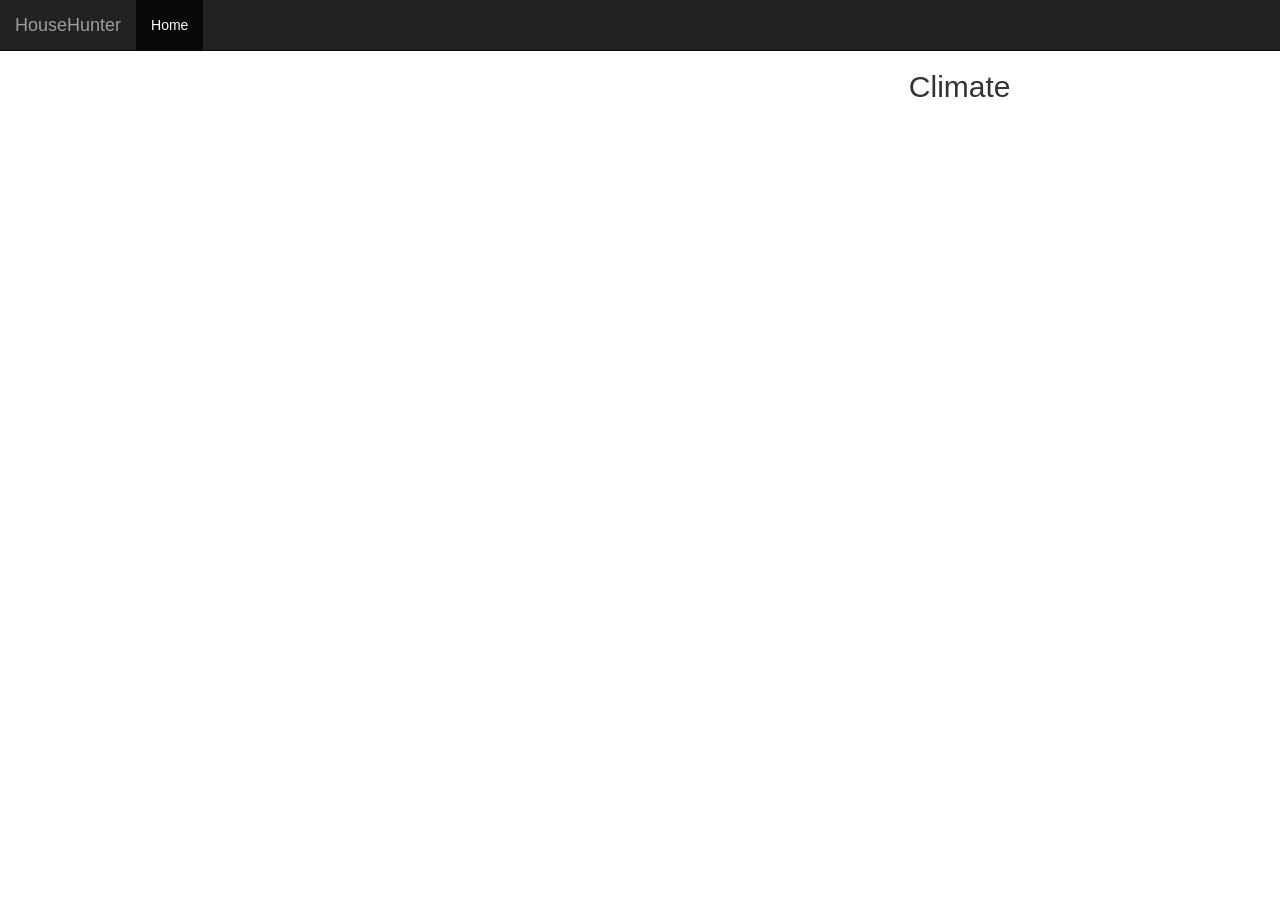
<file: 2015blueironhack-gaopinghuang0/index.html>
<!DOCTYPE html>
<html lang="en">
<head>
  <meta charset="utf-8">
  <meta http-equiv="X-UA-Compatible" content="IE=edge">
  <meta name="viewport" content="width=device-width, initial-scale=1">
  <!-- The above 3 meta tags *must* come first in the head; any other head content must come *after* these tags -->
  <title>BlueIronHack</title>

  <!-- Bootstrap -->
  <link href="css/bootstrap.min.css" rel="stylesheet">
  <link href="css/screen.css" rel="stylesheet">
  <link href="css/c3.min.css" rel="stylesheet">

  <!-- HTML5 shim and Respond.js for IE8 support of HTML5 elements and media queries -->
  <!-- WARNING: Respond.js doesn't work if you view the page via file:// -->
    <!--[if lt IE 9]>
      <script src="https://oss.maxcdn.com/html5shiv/3.7.2/html5shiv.min.js"></script>
      <script src="https://oss.maxcdn.com/respond/1.4.2/respond.min.js"></script>
      <![endif]
    -->
    <!-- jQuery (necessary for Bootstrap's JavaScript plugins) -->
    <script src="https://ajax.googleapis.com/ajax/libs/jquery/1.11.3/jquery.min.js"></script>
    <script src="js/angular.min.js"></script>
  </head>
  <body role="document">
    <nav class="navbar navbar-inverse navbar-fixed-top">
      <div class="container-fluid">
        <div class="navbar-header">
          <a class="navbar-brand" href="#">HouseHunter</a>
        </div>
        <div id="navbar" class="navbar-collapse collapse">
          <ul class="nav navbar-nav">
            <li class="active"><a href="#">Home</a></li>
          </ul>
        </div><!--/.nav-collapse -->
      </div>
    </nav>
    <div class="main" role="main" ng-app="myApp">
      <div id="mapWrapper"></div>
        <div class="sidebar">
          <h2>Climate</h2>
          <div class="climateWrapper" ng-controller="climateCtrl">
            <!-- Show a d3 chart here -->
          </div>

        </div>

      </div>

    </div>


    <!-- Include all compiled plugins (below), or include individual files as needed -->
    <script src="js/bootstrap.min.js"></script>
    <script src="js/d3.js"></script>
    <script src="js/c3.min.js"></script>
    <script src="js/helper.js"></script>
    <script src="js/app.js"></script>
    <script src="js/dataconfig.js"></script>
    <script src="js/index.js"></script>
    
    <script async defer type="text/javascript" src="https://maps.google.com/maps/api/js?key=AIzaSyDGVaqerJvoc24_FGv01smpGO_Loo7tec0&callback=initMap"></script> 

  </body>
  </html>
</file>
<file: 2015blueironhack-gaopinghuang0/css/screen.css>
/* Welcome to Compass.
 * In this file you should write your main styles. (or centralize your imports)
 * Import this file using the following HTML or equivalent:
 * <link href="/stylesheets/screen.css" media="screen, projection" rel="stylesheet" type="text/css" /> */
body {
  padding-top: 50px;
}

#mapWrapper {
  position: absolute;
  top: 50px;
  width: 70%;
  height: 96%;
}

.sidebar {
  position: absolute;
  top: 50px;
  left: 71%;
  width: 30%;
  height: 96%;
}

/*# sourceMappingURL=screen.css.map */
</file>
<file: 2015blueironhack-gaopinghuang0/css/c3.min.css>
.c3 svg{font:10px sans-serif}.c3 line,.c3 path{fill:none;stroke:#000}.c3 text{-webkit-user-select:none;-moz-user-select:none;user-select:none}.c3-bars path,.c3-event-rect,.c3-legend-item-tile,.c3-xgrid-focus,.c3-ygrid{shape-rendering:crispEdges}.c3-chart-arc path{stroke:#fff}.c3-chart-arc text{fill:#fff;font-size:13px}.c3-grid line{stroke:#aaa}.c3-grid text{fill:#aaa}.c3-xgrid,.c3-ygrid{stroke-dasharray:3 3}.c3-text.c3-empty{fill:gray;font-size:2em}.c3-line{stroke-width:1px}.c3-circle._expanded_{stroke-width:1px;stroke:#fff}.c3-selected-circle{fill:#fff;stroke-width:2px}.c3-bar{stroke-width:0}.c3-bar._expanded_{fill-opacity:.75}.c3-target.c3-focused{opacity:1}.c3-target.c3-focused path.c3-line,.c3-target.c3-focused path.c3-step{stroke-width:2px}.c3-target.c3-defocused{opacity:.3!important}.c3-region{fill:#4682b4;fill-opacity:.1}.c3-brush .extent{fill-opacity:.1}.c3-legend-item{font-size:12px}.c3-legend-item-hidden{opacity:.15}.c3-legend-background{opacity:.75;fill:#fff;stroke:#d3d3d3;stroke-width:1}.c3-tooltip-container{z-index:10}.c3-tooltip{border-collapse:collapse;border-spacing:0;background-color:#fff;empty-cells:show;-webkit-box-shadow:7px 7px 12px -9px #777;-moz-box-shadow:7px 7px 12px -9px #777;box-shadow:7px 7px 12px -9px #777;opacity:.9}.c3-tooltip tr{border:1px solid #CCC}.c3-tooltip th{background-color:#aaa;font-size:14px;padding:2px 5px;text-align:left;color:#FFF}.c3-tooltip td{font-size:13px;padding:3px 6px;background-color:#fff;border-left:1px dotted #999}.c3-tooltip td>span{display:inline-block;width:10px;height:10px;margin-right:6px}.c3-tooltip td.value{text-align:right}.c3-area{stroke-width:0;opacity:.2}.c3-chart-arcs-title{dominant-baseline:middle;font-size:1.3em}.c3-chart-arcs .c3-chart-arcs-background{fill:#e0e0e0;stroke:none}.c3-chart-arcs .c3-chart-arcs-gauge-unit{fill:#000;font-size:16px}.c3-chart-arcs .c3-chart-arcs-gauge-max,.c3-chart-arcs .c3-chart-arcs-gauge-min{fill:#777}.c3-chart-arc .c3-gauge-value{fill:#000}
</file>
